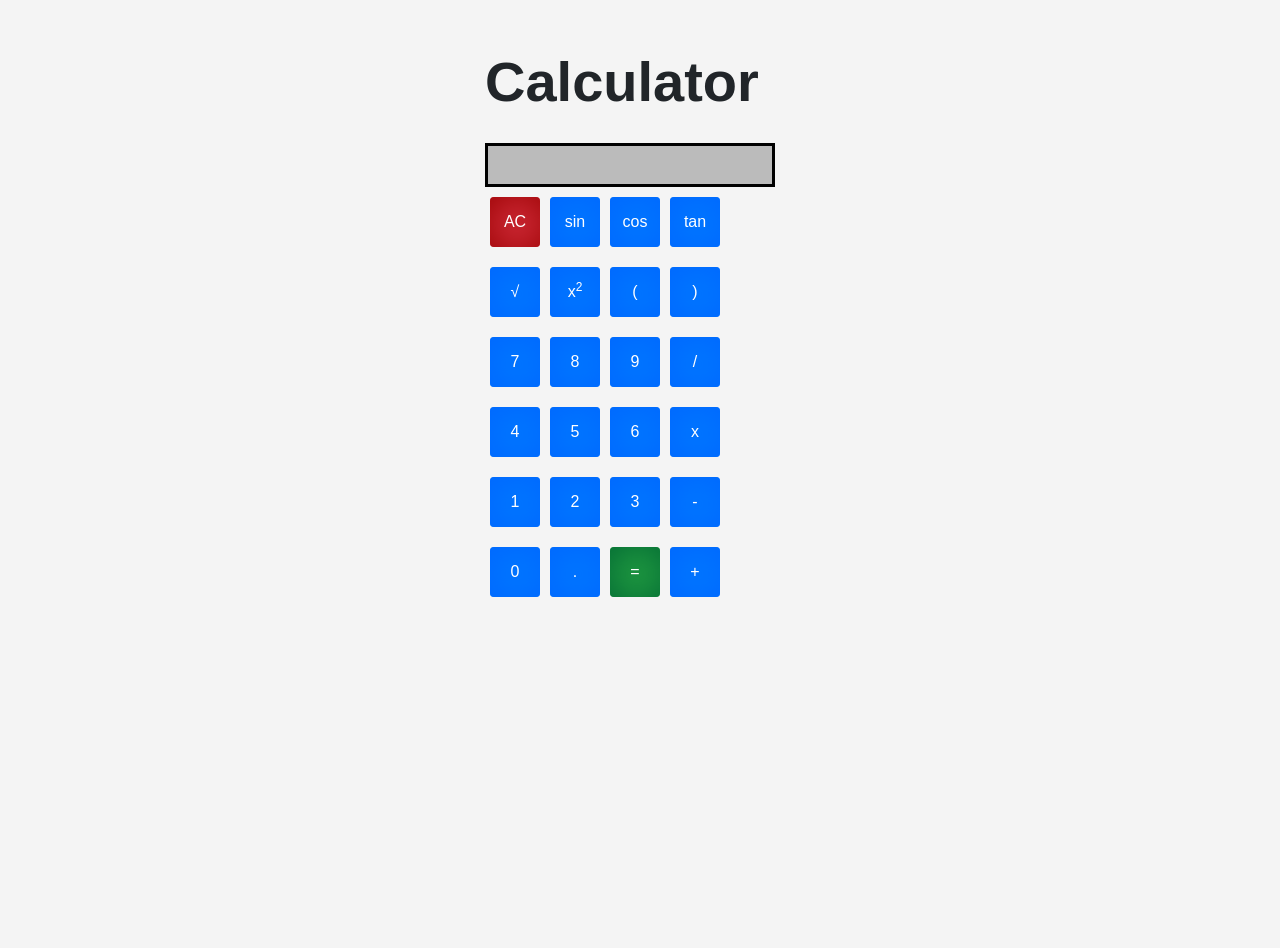
<file: index.html>
<!DOCTYPE html>
<html>
	<head>
		<title>Calculator</title>
		<meta charset="UTF-8">
		<meta name="viewport" content="width=device-width, initial-scale=1, shrink-to-fit=no">
		<link rel="stylesheet" href="./public/bower_components/bootstrap/dist/css/bootstrap.min.css">   
		<link rel="stylesheet" href="./public/css/style.css">
	</head>
	<body>
		<div class="container mt-5">
			<div class="col-6 col-md-4">
				<div class="row"> 
					<h1 class="display-4 text-center font-weight-bold">Calculator</h1>
					<form><input id="result" type="text" class="screen text-right" name="result" readonly></form>
				</div>
				
				<!-- Clear and Operation 2 -->
				<div class="row">
					<button id="allClear" type="button" class="btn btn-danger" onclick="allClear()">AC</button>
					<button type="button" class="btn btn-primary" onclick="sin()">sin</button>
					<button type="button" class="btn btn-primary" onclick="cos()">cos</button>
					<button type="button" class="btn btn-primary" onclick="tan()">tan</button>
				</div>
				
				<!-- Number and Operation 2 -->
				<div class="row">
					<button type="button" class="btn btn-primary" onclick="sqrt()">&radic;</button>
					<button type="button" class="btn btn-primary" onclick="pow()">x<sup>2</sup></button>
					<button id="(" type="button" class="btn btn-primary" onclick="number(this.id)">(</button>	
					<button id=")" type="button" class="btn btn-primary" onclick="number(this.id)">)</button>
				</div>
				
				<!-- Number and Operation -->
				<div class="row">
					<button id="7" type="button" class="btn btn-primary" onclick="number(this.id)">7</button>
					<button id="8" type="button" class="btn btn-primary" onclick="number(this.id)">8</button>
					<button id="9" type="button" class="btn btn-primary" onclick="number(this.id)">9</button>
					<button id="/" type="button" class="btn btn-primary" onclick="oper(this.id)">/</button>
				</div>
				
				<!-- Number and Operation -->
				<div class="row">
					<button id="4" type="button" class="btn btn-primary" onclick="number(this.id)">4</button>
					<button id="5" type="button" class="btn btn-primary" onclick="number(this.id)">5</button>
					<button id="6" type="button" class="btn btn-primary" onclick="number(this.id)">6</button>
					<button id="*" type="button" class="btn btn-primary" onclick="oper(this.id)">x</button>
				</div>
				
				<!-- Number and Operation -->
				<div class="row">
					<button id="1" type="button" class="btn btn-primary" onclick="number(this.id)">1</button>
					<button id="2" type="button" class="btn btn-primary" onclick="number(this.id)">2</button>
					<button id="3" type="button" class="btn btn-primary" onclick="number(this.id)">3</button>
					<button id="-" type="button" class="btn btn-primary" onclick="oper(this.id)">-</button>
				</div>
				
				<!-- Number, Operation and Equals -->
				<div class="row">
					<button id="0" type="button" class="btn btn-primary" onclick="number(this.id)">0</button>
					<button id="." type="button" class="btn btn-primary" onclick="number(this.id)">.</button>
					<button id="equals" type="button" class="btn btn-success" onclick="equals()">=</button>
					<button id="+" type="button" class="btn btn-primary" onclick="oper(this.id)">+</button>
				</div>
			</div>
		</div>

		<script src="./public/bower_components/jquery/dist/jquery.min.js"></script>
		<script src="./public/bower_components/popper.js/src/popper.js"></script>
		<script src="./public/bower_components/bootstrap/dist/js/bootstrap.min.js"></script>
		<script src="./public/js/cal.js"></script>
	</body>
</html>
</file>
<file: public/css/style.css>
* {
	margin: 0;
	padding: 0;
	box-sizing: border-box;
}

body {
	font-family: Arial, Helvetica, sans-serif;
	font-size: 18px;
	background-color: #f4f4f4;
	line-height: 1.7;
	height: 100vh;
}

h1 { font-size: 40px; }

.col-6.col-md-4 { margin-left: 400px; }

input {
	border: 3px solid #000;
	margin-top: 20px;
	font-size: 22px;
	font-weight: bold;
	background-color: #bbb;
	color: #000;
}

button {
	height: 50px;
	width: 50px;
	margin: 10px 5px;
	box-shadow: inset 2px 2px 40px #0066ff;
	border: none !important;
}

/* All Clear */
#allClear {
  	box-shadow: inset 2px 2px 40px  #990000;
  	border: none;
}

/* Equals */
#equals{
  	box-shadow: inset 2px 2px 40px #006633;
  	border: none;
}
</file>
